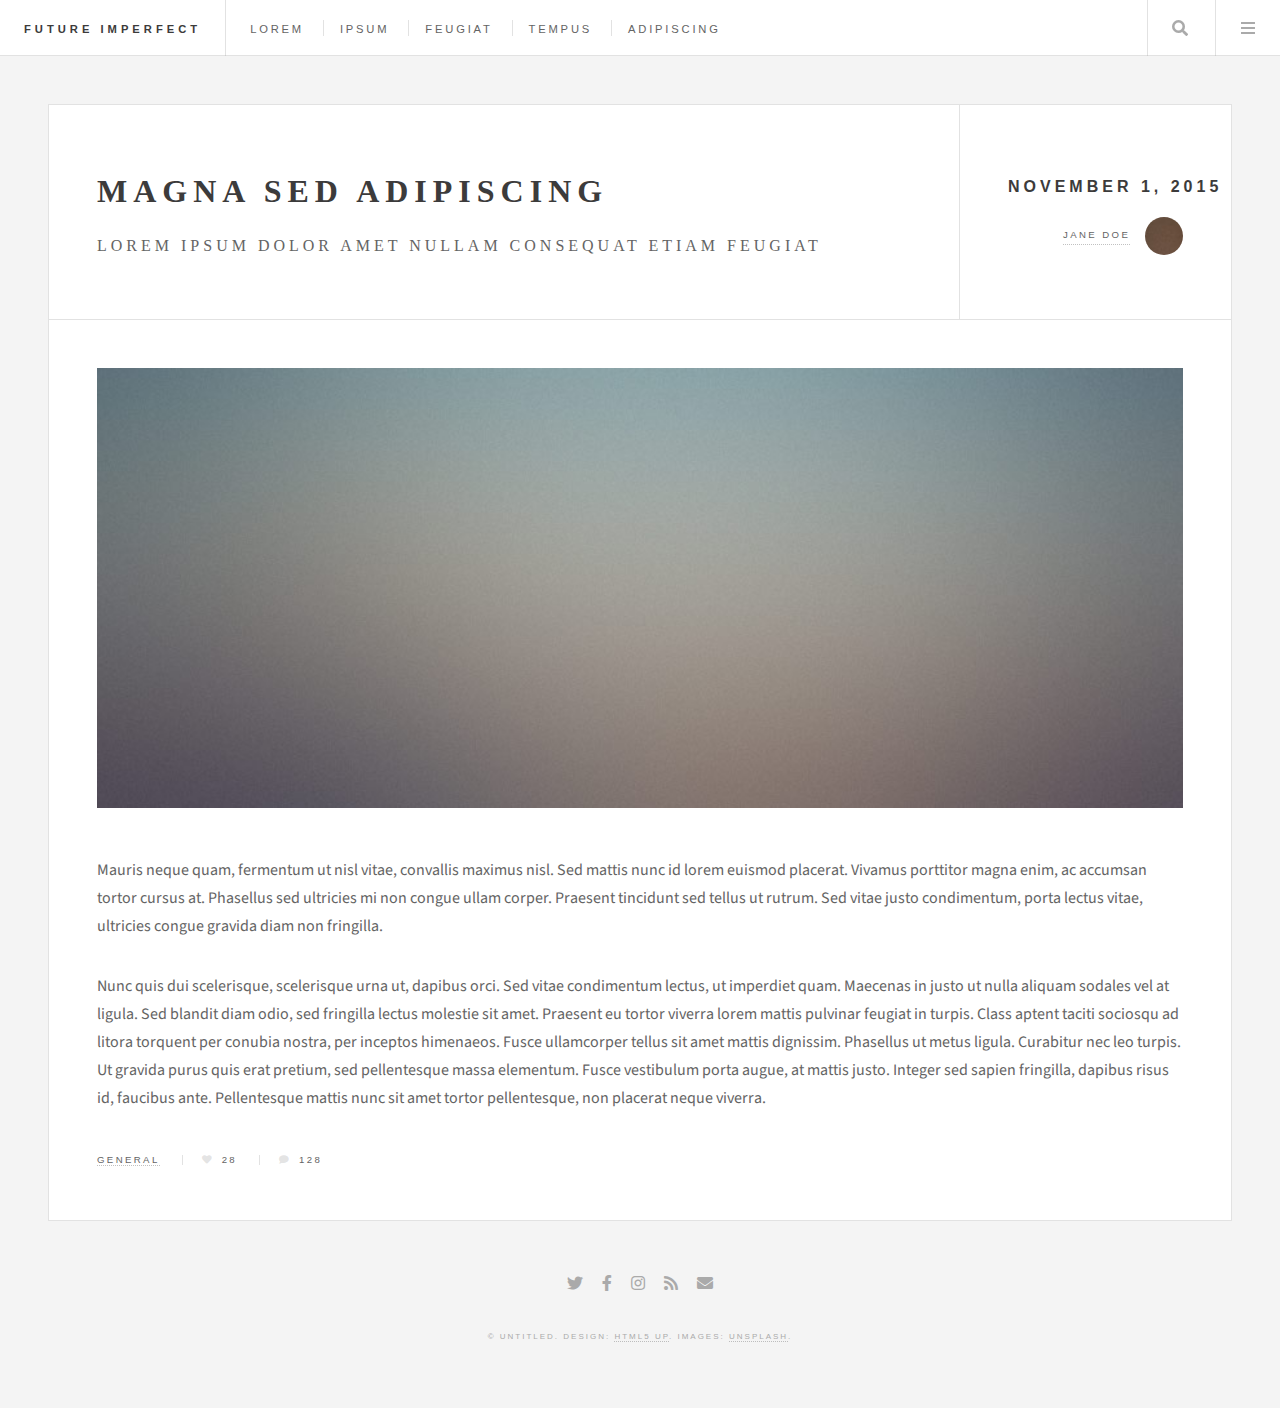
<file: single.html>
<!DOCTYPE HTML>
<!--
	Future Imperfect by HTML5 UP
	html5up.net | @ajlkn
	Free for personal and commercial use under the CCA 3.0 license (html5up.net/license)
-->
<html>
	<head>
		<title>Single - Future Imperfect by HTML5 UP</title>
		<meta charset="utf-8" />
		<meta name="viewport" content="width=device-width, initial-scale=1, user-scalable=no" />
		<link rel="stylesheet" href="assets/css/main.css" />
	</head>
	<body class="single is-preload">

		<!-- Wrapper -->
			<div id="wrapper">

				<!-- Header -->
					<header id="header">
						<h1><a href="index.html">Future Imperfect</a></h1>
						<nav class="links">
							<ul>
								<li><a href="#">Lorem</a></li>
								<li><a href="#">Ipsum</a></li>
								<li><a href="#">Feugiat</a></li>
								<li><a href="#">Tempus</a></li>
								<li><a href="#">Adipiscing</a></li>
							</ul>
						</nav>
						<nav class="main">
							<ul>
								<li class="search">
									<a class="fa-search" href="#search">Search</a>
									<form id="search" method="get" action="#">
										<input type="text" name="query" placeholder="Search" />
									</form>
								</li>
								<li class="menu">
									<a class="fa-bars" href="#menu">Menu</a>
								</li>
							</ul>
						</nav>
					</header>

				<!-- Menu -->
					<section id="menu">

						<!-- Search -->
							<section>
								<form class="search" method="get" action="#">
									<input type="text" name="query" placeholder="Search" />
								</form>
							</section>

						<!-- Links -->
							<section>
								<ul class="links">
									<li>
										<a href="#">
											<h3>Lorem ipsum</h3>
											<p>Feugiat tempus veroeros dolor</p>
										</a>
									</li>
									<li>
										<a href="#">
											<h3>Dolor sit amet</h3>
											<p>Sed vitae justo condimentum</p>
										</a>
									</li>
									<li>
										<a href="#">
											<h3>Feugiat veroeros</h3>
											<p>Phasellus sed ultricies mi congue</p>
										</a>
									</li>
									<li>
										<a href="#">
											<h3>Etiam sed consequat</h3>
											<p>Porta lectus amet ultricies</p>
										</a>
									</li>
								</ul>
							</section>

						<!-- Actions -->
							<section>
								<ul class="actions stacked">
									<li><a href="#" class="button large fit">Log In</a></li>
								</ul>
							</section>

					</section>

				<!-- Main -->
					<div id="main">

						<!-- Post -->
							<article class="post">
								<header>
									<div class="title">
										<h2><a href="#">Magna sed adipiscing</a></h2>
										<p>Lorem ipsum dolor amet nullam consequat etiam feugiat</p>
									</div>
									<div class="meta">
										<time class="published" datetime="2015-11-01">November 1, 2015</time>
										<a href="#" class="author"><span class="name">Jane Doe</span><img src="images/avatar.jpg" alt="" /></a>
									</div>
								</header>
								<span class="image featured"><img src="images/pic01.jpg" alt="" /></span>
								<p>Mauris neque quam, fermentum ut nisl vitae, convallis maximus nisl. Sed mattis nunc id lorem euismod placerat. Vivamus porttitor magna enim, ac accumsan tortor cursus at. Phasellus sed ultricies mi non congue ullam corper. Praesent tincidunt sed tellus ut rutrum. Sed vitae justo condimentum, porta lectus vitae, ultricies congue gravida diam non fringilla.</p>
								<p>Nunc quis dui scelerisque, scelerisque urna ut, dapibus orci. Sed vitae condimentum lectus, ut imperdiet quam. Maecenas in justo ut nulla aliquam sodales vel at ligula. Sed blandit diam odio, sed fringilla lectus molestie sit amet. Praesent eu tortor viverra lorem mattis pulvinar feugiat in turpis. Class aptent taciti sociosqu ad litora torquent per conubia nostra, per inceptos himenaeos. Fusce ullamcorper tellus sit amet mattis dignissim. Phasellus ut metus ligula. Curabitur nec leo turpis. Ut gravida purus quis erat pretium, sed pellentesque massa elementum. Fusce vestibulum porta augue, at mattis justo. Integer sed sapien fringilla, dapibus risus id, faucibus ante. Pellentesque mattis nunc sit amet tortor pellentesque, non placerat neque viverra. </p>
								<footer>
									<ul class="stats">
										<li><a href="#">General</a></li>
										<li><a href="#" class="icon solid fa-heart">28</a></li>
										<li><a href="#" class="icon solid fa-comment">128</a></li>
									</ul>
								</footer>
							</article>

					</div>

				<!-- Footer -->
					<section id="footer">
						<ul class="icons">
							<li><a href="#" class="icon brands fa-twitter"><span class="label">Twitter</span></a></li>
							<li><a href="#" class="icon brands fa-facebook-f"><span class="label">Facebook</span></a></li>
							<li><a href="#" class="icon brands fa-instagram"><span class="label">Instagram</span></a></li>
							<li><a href="#" class="icon solid fa-rss"><span class="label">RSS</span></a></li>
							<li><a href="#" class="icon solid fa-envelope"><span class="label">Email</span></a></li>
						</ul>
						<p class="copyright">&copy; Untitled. Design: <a href="http://html5up.net">HTML5 UP</a>. Images: <a href="http://unsplash.com">Unsplash</a>.</p>
					</section>

			</div>

		<!-- Scripts -->
			<script src="assets/js/jquery.min.js"></script>
			<script src="assets/js/browser.min.js"></script>
			<script src="assets/js/breakpoints.min.js"></script>
			<script src="assets/js/util.js"></script>
			<script src="assets/js/main.js"></script>

	</body>
</html>
</file>
<file: assets/css/main.css>
@import url(fontawesome-all.min.css);
@import url("https://fonts.googleapis.com/css?family=Source+Sans+Pro:400,700|Raleway:400,800,900");

/*
	Future Imperfect by HTML5 UP
	html5up.net | @ajlkn
	Free for personal and commercial use under the CCA 3.0 license (html5up.net/license)
*/

html, body, div, span, applet, object,
iframe, h1, h2, h3, h4, h5, h6, p, blockquote,
pre, a, abbr, acronym, address, big, cite,
code, del, dfn, em, img, ins, kbd, q, s, samp,
small, strike, strong, sub, sup, tt, var, b,
u, i, center, dl, dt, dd, ol, ul, li, fieldset,
form, label, legend, table, caption, tbody,
tfoot, thead, tr, th, td, article, aside,
canvas, details, embed, figure, figcaption,
footer, header, hgroup, menu, nav, output, ruby,
section, summary, time, mark, audio, video {
	margin: 0;
	padding: 0;
	border: 0;
	font-size: 100%;
	font: inherit;
	vertical-align: baseline;}

article, aside, details, figcaption, figure,
footer, header, hgroup, menu, nav, section {
	display: block;}

body {
	line-height: 1;
}

ol, ul {
	list-style: none;
}

blockquote, q {
	quotes: none;
}

	blockquote:before, blockquote:after, q:before, q:after {
		content: '';
		content: none;
	}

table {
	border-collapse: collapse;
	border-spacing: 0;
}

body {
	-webkit-text-size-adjust: none;
}

mark {
	background-color: transparent;
	color: inherit;
}

input::-moz-focus-inner {
	border: 0;
	padding: 0;
}

input, select, textarea {
	-moz-appearance: none;
	-webkit-appearance: none;
	-ms-appearance: none;
	appearance: none;
}

/* Basic */

	@-ms-viewport {
		width: device-width;
	}

	body {
		-ms-overflow-style: scrollbar;
	}

	@media screen and (max-width: 480px) {

		html, body {
			min-width: 320px;
		}

	}

	html {
		box-sizing: border-box;
	}

	*, *:before, *:after {
		box-sizing: inherit;
	}

	body {
		background: #f4f4f4;
	}

		body.is-preload *, body.is-preload *:before, body.is-preload *:after {
			-moz-animation: none !important;
			-webkit-animation: none !important;
			-ms-animation: none !important;
			animation: none !important;
			-moz-transition: none !important;
			-webkit-transition: none !important;
			-ms-transition: none !important;
			transition: none !important;
		}

/* Type */

	body, input, select, textarea {
		color: #646464;
		font-family: "Source Sans Pro", Helvetica, sans-serif;
		font-size: 14pt;
		font-weight: 400;
		line-height: 1.75;
	}

		@media screen and (max-width: 1680px) {

			body, input, select, textarea {
				font-size: 12pt;
			}

		}

		@media screen and (max-width: 1280px) {

			body, input, select, textarea {
				font-size: 12pt;
			}

		}

		@media screen and (max-width: 980px) {

			body, input, select, textarea {
				font-size: 12pt;
			}

		}

		@media screen and (max-width: 736px) {

			body, input, select, textarea {
				font-size: 12pt;
			}

		}

		@media screen and (max-width: 480px) {

			body, input, select, textarea {
				font-size: 12pt;
			}

		}

	a {
		-moz-transition: color 0.2s ease, border-bottom-color 0.2s ease;
		-webkit-transition: color 0.2s ease, border-bottom-color 0.2s ease;
		-ms-transition: color 0.2s ease, border-bottom-color 0.2s ease;
		transition: color 0.2s ease, border-bottom-color 0.2s ease;
		border-bottom: dotted 1px rgba(160, 160, 160, 0.65);
		color: inherit;
		text-decoration: none;
	}

		a:before {
			-moz-transition: color 0.2s ease;
			-webkit-transition: color 0.2s ease;
			-ms-transition: color 0.2s ease;
			transition: color 0.2s ease;
		}

		a:hover {
			border-bottom-color: transparent;
			color: #2ebaae !important;
		}

			a:hover:before {
				color: #2ebaae !important;
			}

	strong, b {
		color: #3c3b3b;
		font-weight: 700;
	}

	em, i {
		font-style: italic;
	}

	p {
		margin: 0 0 2em 0;
	}

	h1, h2, h3, h4, h5, h6 {
		color: #3c3b3b;
		font-family: "ZoomlaLikai-A044", SimSun ,Helvetica;
		font-weight: 800;
		letter-spacing: 0.25em;
		line-height: 1.65;
		margin: 0 0 1em 0;
		text-transform: uppercase;
	}

		h1 a, h2 a, h3 a, h4 a, h5 a, h6 a {
			color: inherit;
			border-bottom: 0;
		}

	h2 {
		font-size: 1.1em;
	}

	h3 {
		font-size: 0.9em;
	}

	h4 {
		font-size: 0.7em;
	}

	h5 {
		font-size: 0.7em;
	}

	h6 {
		font-size: 0.7em;
	}

	sub {
		font-size: 0.8em;
		position: relative;
		top: 0.5em;
	}

	sup {
		font-size: 0.8em;
		position: relative;
		top: -0.5em;
	}

	blockquote {
		border-left: solid 4px rgba(160, 160, 160, 0.3);
		font-style: italic;
		margin: 0 0 2em 0;
		padding: 0.5em 0 0.5em 2em;
	}

	code {
		background: rgba(160, 160, 160, 0.075);
		border: solid 1px rgba(160, 160, 160, 0.3);
		font-family: "Courier New", monospace;
		font-size: 0.9em;
		margin: 0 0.25em;
		padding: 0.25em 0.65em;
	}

	pre {
		-webkit-overflow-scrolling: touch;
		font-family: "Courier New", monospace;
		font-size: 0.9em;
		margin: 0 0 2em 0;
	}

		pre code {
			display: block;
			line-height: 1.75em;
			padding: 1em 1.5em;
			overflow-x: auto;
		}

	hr {
		border: 0;
		border-bottom: solid 1px rgba(160, 160, 160, 0.3);
		margin: 2em 0;
	}

		hr.major {
			margin: 3em 0;
		}

	.align-left {
		text-align: left;
	}

	.align-center {
		text-align: center;
	}

	.align-right {
		text-align: right;
	}

/* Row */

	.row {
		display: flex;
		flex-wrap: wrap;
		box-sizing: border-box;
		align-items: stretch;
	}

		.row > * {
			box-sizing: border-box;
		}

		.row.gtr-uniform > * > :last-child {
			margin-bottom: 0;
		}

		.row.aln-left {
			justify-content: flex-start;
		}

		.row.aln-center {
			justify-content: center;
		}

		.row.aln-right {
			justify-content: flex-end;
		}

		.row.aln-top {
			align-items: flex-start;
		}

		.row.aln-middle {
			align-items: center;
		}

		.row.aln-bottom {
			align-items: flex-end;
		}

		.row > .imp {
			order: -1;
		}

		.row > .col-1 {
			width: 8.33333%;
		}

		.row > .off-1 {
			margin-left: 8.33333%;
		}

		.row > .col-2 {
			width: 16.66667%;
		}

		.row > .off-2 {
			margin-left: 16.66667%;
		}

		.row > .col-3 {
			width: 25%;
		}

		.row > .off-3 {
			margin-left: 25%;
		}

		.row > .col-4 {
			width: 33.33333%;
		}

		.row > .off-4 {
			margin-left: 33.33333%;
		}

		.row > .col-5 {
			width: 41.66667%;
		}

		.row > .off-5 {
			margin-left: 41.66667%;
		}

		.row > .col-6 {
			width: 50%;
		}

		.row > .off-6 {
			margin-left: 50%;
		}

		.row > .col-7 {
			width: 58.33333%;
		}

		.row > .off-7 {
			margin-left: 58.33333%;
		}

		.row > .col-8 {
			width: 66.66667%;
		}

		.row > .off-8 {
			margin-left: 66.66667%;
		}

		.row > .col-9 {
			width: 75%;
		}

		.row > .off-9 {
			margin-left: 75%;
		}

		.row > .col-10 {
			width: 83.33333%;
		}

		.row > .off-10 {
			margin-left: 83.33333%;
		}

		.row > .col-11 {
			width: 91.66667%;
		}

		.row > .off-11 {
			margin-left: 91.66667%;
		}

		.row > .col-12 {
			width: 100%;
		}

		.row > .off-12 {
			margin-left: 100%;
		}

		.row.gtr-0 {
			margin-top: 0;
			margin-left: 0em;
		}

			.row.gtr-0 > * {
				padding: 0 0 0 0em;
			}

			.row.gtr-0.gtr-uniform {
				margin-top: 0em;
			}

				.row.gtr-0.gtr-uniform > * {
					padding-top: 0em;
				}

		.row.gtr-25 {
			margin-top: 0;
			margin-left: -0.25em;
		}

			.row.gtr-25 > * {
				padding: 0 0 0 0.25em;
			}

			.row.gtr-25.gtr-uniform {
				margin-top: -0.25em;
			}

				.row.gtr-25.gtr-uniform > * {
					padding-top: 0.25em;
				}

		.row.gtr-50 {
			margin-top: 0;
			margin-left: -0.5em;
		}

			.row.gtr-50 > * {
				padding: 0 0 0 0.5em;
			}

			.row.gtr-50.gtr-uniform {
				margin-top: -0.5em;
			}

				.row.gtr-50.gtr-uniform > * {
					padding-top: 0.5em;
				}

		.row {
			margin-top: 0;
			margin-left: -1em;
		}

			.row > * {
				padding: 0 0 0 1em;
			}

			.row.gtr-uniform {
				margin-top: -1em;
			}

				.row.gtr-uniform > * {
					padding-top: 1em;
				}

		.row.gtr-150 {
			margin-top: 0;
			margin-left: -1.5em;
		}

			.row.gtr-150 > * {
				padding: 0 0 0 1.5em;
			}

			.row.gtr-150.gtr-uniform {
				margin-top: -1.5em;
			}

				.row.gtr-150.gtr-uniform > * {
					padding-top: 1.5em;
				}

		.row.gtr-200 {
			margin-top: 0;
			margin-left: -2em;
		}

			.row.gtr-200 > * {
				padding: 0 0 0 2em;
			}

			.row.gtr-200.gtr-uniform {
				margin-top: -2em;
			}

				.row.gtr-200.gtr-uniform > * {
					padding-top: 2em;
				}

		@media screen and (max-width: 1680px) {

			.row {
				display: flex;
				flex-wrap: wrap;
				box-sizing: border-box;
				align-items: stretch;
			}

				.row > * {
					box-sizing: border-box;
				}

				.row.gtr-uniform > * > :last-child {
					margin-bottom: 0;
				}

				.row.aln-left {
					justify-content: flex-start;
				}

				.row.aln-center {
					justify-content: center;
				}

				.row.aln-right {
					justify-content: flex-end;
				}

				.row.aln-top {
					align-items: flex-start;
				}

				.row.aln-middle {
					align-items: center;
				}

				.row.aln-bottom {
					align-items: flex-end;
				}

				.row > .imp-xlarge {
					order: -1;
				}

				.row > .col-1-xlarge {
					width: 8.33333%;
				}

				.row > .off-1-xlarge {
					margin-left: 8.33333%;
				}

				.row > .col-2-xlarge {
					width: 16.66667%;
				}

				.row > .off-2-xlarge {
					margin-left: 16.66667%;
				}

				.row > .col-3-xlarge {
					width: 25%;
				}

				.row > .off-3-xlarge {
					margin-left: 25%;
				}

				.row > .col-4-xlarge {
					width: 33.33333%;
				}

				.row > .off-4-xlarge {
					margin-left: 33.33333%;
				}

				.row > .col-5-xlarge {
					width: 41.66667%;
				}

				.row > .off-5-xlarge {
					margin-left: 41.66667%;
				}

				.row > .col-6-xlarge {
					width: 50%;
				}

				.row > .off-6-xlarge {
					margin-left: 50%;
				}

				.row > .col-7-xlarge {
					width: 58.33333%;
				}

				.row > .off-7-xlarge {
					margin-left: 58.33333%;
				}

				.row > .col-8-xlarge {
					width: 66.66667%;
				}

				.row > .off-8-xlarge {
					margin-left: 66.66667%;
				}

				.row > .col-9-xlarge {
					width: 75%;
				}

				.row > .off-9-xlarge {
					margin-left: 75%;
				}

				.row > .col-10-xlarge {
					width: 83.33333%;
				}

				.row > .off-10-xlarge {
					margin-left: 83.33333%;
				}

				.row > .col-11-xlarge {
					width: 91.66667%;
				}

				.row > .off-11-xlarge {
					margin-left: 91.66667%;
				}

				.row > .col-12-xlarge {
					width: 100%;
				}

				.row > .off-12-xlarge {
					margin-left: 100%;
				}

				.row.gtr-0 {
					margin-top: 0;
					margin-left: 0em;
				}

					.row.gtr-0 > * {
						padding: 0 0 0 0em;
					}

					.row.gtr-0.gtr-uniform {
						margin-top: 0em;
					}

						.row.gtr-0.gtr-uniform > * {
							padding-top: 0em;
						}

				.row.gtr-25 {
					margin-top: 0;
					margin-left: -0.25em;
				}

					.row.gtr-25 > * {
						padding: 0 0 0 0.25em;
					}

					.row.gtr-25.gtr-uniform {
						margin-top: -0.25em;
					}

						.row.gtr-25.gtr-uniform > * {
							padding-top: 0.25em;
						}

				.row.gtr-50 {
					margin-top: 0;
					margin-left: -0.5em;
				}

					.row.gtr-50 > * {
						padding: 0 0 0 0.5em;
					}

					.row.gtr-50.gtr-uniform {
						margin-top: -0.5em;
					}

						.row.gtr-50.gtr-uniform > * {
							padding-top: 0.5em;
						}

				.row {
					margin-top: 0;
					margin-left: -1em;
				}

					.row > * {
						padding: 0 0 0 1em;
					}

					.row.gtr-uniform {
						margin-top: -1em;
					}

						.row.gtr-uniform > * {
							padding-top: 1em;
						}

				.row.gtr-150 {
					margin-top: 0;
					margin-left: -1.5em;
				}

					.row.gtr-150 > * {
						padding: 0 0 0 1.5em;
					}

					.row.gtr-150.gtr-uniform {
						margin-top: -1.5em;
					}

						.row.gtr-150.gtr-uniform > * {
							padding-top: 1.5em;
						}

				.row.gtr-200 {
					margin-top: 0;
					margin-left: -2em;
				}

					.row.gtr-200 > * {
						padding: 0 0 0 2em;
					}

					.row.gtr-200.gtr-uniform {
						margin-top: -2em;
					}

						.row.gtr-200.gtr-uniform > * {
							padding-top: 2em;
						}

		}

		@media screen and (max-width: 1280px) {

			.row {
				display: flex;
				flex-wrap: wrap;
				box-sizing: border-box;
				align-items: stretch;
			}

				.row > * {
					box-sizing: border-box;
				}

				.row.gtr-uniform > * > :last-child {
					margin-bottom: 0;
				}

				.row.aln-left {
					justify-content: flex-start;
				}

				.row.aln-center {
					justify-content: center;
				}

				.row.aln-right {
					justify-content: flex-end;
				}

				.row.aln-top {
					align-items: flex-start;
				}

				.row.aln-middle {
					align-items: center;
				}

				.row.aln-bottom {
					align-items: flex-end;
				}

				.row > .imp-large {
					order: -1;
				}

				.row > .col-1-large {
					width: 8.33333%;
				}

				.row > .off-1-large {
					margin-left: 8.33333%;
				}

				.row > .col-2-large {
					width: 16.66667%;
				}

				.row > .off-2-large {
					margin-left: 16.66667%;
				}

				.row > .col-3-large {
					width: 25%;
				}

				.row > .off-3-large {
					margin-left: 25%;
				}

				.row > .col-4-large {
					width: 33.33333%;
				}

				.row > .off-4-large {
					margin-left: 33.33333%;
				}

				.row > .col-5-large {
					width: 41.66667%;
				}

				.row > .off-5-large {
					margin-left: 41.66667%;
				}

				.row > .col-6-large {
					width: 50%;
				}

				.row > .off-6-large {
					margin-left: 50%;
				}

				.row > .col-7-large {
					width: 58.33333%;
				}

				.row > .off-7-large {
					margin-left: 58.33333%;
				}

				.row > .col-8-large {
					width: 66.66667%;
				}

				.row > .off-8-large {
					margin-left: 66.66667%;
				}

				.row > .col-9-large {
					width: 75%;
				}

				.row > .off-9-large {
					margin-left: 75%;
				}

				.row > .col-10-large {
					width: 83.33333%;
				}

				.row > .off-10-large {
					margin-left: 83.33333%;
				}

				.row > .col-11-large {
					width: 91.66667%;
				}

				.row > .off-11-large {
					margin-left: 91.66667%;
				}

				.row > .col-12-large {
					width: 100%;
				}

				.row > .off-12-large {
					margin-left: 100%;
				}

				.row.gtr-0 {
					margin-top: 0;
					margin-left: 0em;
				}

					.row.gtr-0 > * {
						padding: 0 0 0 0em;
					}

					.row.gtr-0.gtr-uniform {
						margin-top: 0em;
					}

						.row.gtr-0.gtr-uniform > * {
							padding-top: 0em;
						}

				.row.gtr-25 {
					margin-top: 0;
					margin-left: -0.25em;
				}

					.row.gtr-25 > * {
						padding: 0 0 0 0.25em;
					}

					.row.gtr-25.gtr-uniform {
						margin-top: -0.25em;
					}

						.row.gtr-25.gtr-uniform > * {
							padding-top: 0.25em;
						}

				.row.gtr-50 {
					margin-top: 0;
					margin-left: -0.5em;
				}

					.row.gtr-50 > * {
						padding: 0 0 0 0.5em;
					}

					.row.gtr-50.gtr-uniform {
						margin-top: -0.5em;
					}

						.row.gtr-50.gtr-uniform > * {
							padding-top: 0.5em;
						}

				.row {
					margin-top: 0;
					margin-left: -1em;
				}

					.row > * {
						padding: 0 0 0 1em;
					}

					.row.gtr-uniform {
						margin-top: -1em;
					}

						.row.gtr-uniform > * {
							padding-top: 1em;
						}

				.row.gtr-150 {
					margin-top: 0;
					margin-left: -1.5em;
				}

					.row.gtr-150 > * {
						padding: 0 0 0 1.5em;
					}

					.row.gtr-150.gtr-uniform {
						margin-top: -1.5em;
					}

						.row.gtr-150.gtr-uniform > * {
							padding-top: 1.5em;
						}

				.row.gtr-200 {
					margin-top: 0;
					margin-left: -2em;
				}

					.row.gtr-200 > * {
						padding: 0 0 0 2em;
					}

					.row.gtr-200.gtr-uniform {
						margin-top: -2em;
					}

						.row.gtr-200.gtr-uniform > * {
							padding-top: 2em;
						}

		}

		@media screen and (max-width: 980px) {

			.row {
				display: flex;
				flex-wrap: wrap;
				box-sizing: border-box;
				align-items: stretch;
			}

				.row > * {
					box-sizing: border-box;
				}

				.row.gtr-uniform > * > :last-child {
					margin-bottom: 0;
				}

				.row.aln-left {
					justify-content: flex-start;
				}

				.row.aln-center {
					justify-content: center;
				}

				.row.aln-right {
					justify-content: flex-end;
				}

				.row.aln-top {
					align-items: flex-start;
				}

				.row.aln-middle {
					align-items: center;
				}

				.row.aln-bottom {
					align-items: flex-end;
				}

				.row > .imp-medium {
					order: -1;
				}

				.row > .col-1-medium {
					width: 8.33333%;
				}

				.row > .off-1-medium {
					margin-left: 8.33333%;
				}

				.row > .col-2-medium {
					width: 16.66667%;
				}

				.row > .off-2-medium {
					margin-left: 16.66667%;
				}

				.row > .col-3-medium {
					width: 25%;
				}

				.row > .off-3-medium {
					margin-left: 25%;
				}

				.row > .col-4-medium {
					width: 33.33333%;
				}

				.row > .off-4-medium {
					margin-left: 33.33333%;
				}

				.row > .col-5-medium {
					width: 41.66667%;
				}

				.row > .off-5-medium {
					margin-left: 41.66667%;
				}

				.row > .col-6-medium {
					width: 50%;
				}

				.row > .off-6-medium {
					margin-left: 50%;
				}

				.row > .col-7-medium {
					width: 58.33333%;
				}

				.row > .off-7-medium {
					margin-left: 58.33333%;
				}

				.row > .col-8-medium {
					width: 66.66667%;
				}

				.row > .off-8-medium {
					margin-left: 66.66667%;
				}

				.row > .col-9-medium {
					width: 75%;
				}

				.row > .off-9-medium {
					margin-left: 75%;
				}

				.row > .col-10-medium {
					width: 83.33333%;
				}

				.row > .off-10-medium {
					margin-left: 83.33333%;
				}

				.row > .col-11-medium {
					width: 91.66667%;
				}

				.row > .off-11-medium {
					margin-left: 91.66667%;
				}

				.row > .col-12-medium {
					width: 100%;
				}

				.row > .off-12-medium {
					margin-left: 100%;
				}

				.row.gtr-0 {
					margin-top: 0;
					margin-left: 0em;
				}

					.row.gtr-0 > * {
						padding: 0 0 0 0em;
					}

					.row.gtr-0.gtr-uniform {
						margin-top: 0em;
					}

						.row.gtr-0.gtr-uniform > * {
							padding-top: 0em;
						}

				.row.gtr-25 {
					margin-top: 0;
					margin-left: -0.25em;
				}

					.row.gtr-25 > * {
						padding: 0 0 0 0.25em;
					}

					.row.gtr-25.gtr-uniform {
						margin-top: -0.25em;
					}

						.row.gtr-25.gtr-uniform > * {
							padding-top: 0.25em;
						}

				.row.gtr-50 {
					margin-top: 0;
					margin-left: -0.5em;
				}

					.row.gtr-50 > * {
						padding: 0 0 0 0.5em;
					}

					.row.gtr-50.gtr-uniform {
						margin-top: -0.5em;
					}

						.row.gtr-50.gtr-uniform > * {
							padding-top: 0.5em;
						}

				.row {
					margin-top: 0;
					margin-left: -1em;
				}

					.row > * {
						padding: 0 0 0 1em;
					}

					.row.gtr-uniform {
						margin-top: -1em;
					}

						.row.gtr-uniform > * {
							padding-top: 1em;
						}

				.row.gtr-150 {
					margin-top: 0;
					margin-left: -1.5em;
				}

					.row.gtr-150 > * {
						padding: 0 0 0 1.5em;
					}

					.row.gtr-150.gtr-uniform {
						margin-top: -1.5em;
					}

						.row.gtr-150.gtr-uniform > * {
							padding-top: 1.5em;
						}

				.row.gtr-200 {
					margin-top: 0;
					margin-left: -2em;
				}

					.row.gtr-200 > * {
						padding: 0 0 0 2em;
					}

					.row.gtr-200.gtr-uniform {
						margin-top: -2em;
					}

						.row.gtr-200.gtr-uniform > * {
							padding-top: 2em;
						}

		}

		@media screen and (max-width: 736px) {

			.row {
				display: flex;
				flex-wrap: wrap;
				box-sizing: border-box;
				align-items: stretch;
			}

				.row > * {
					box-sizing: border-box;
				}

				.row.gtr-uniform > * > :last-child {
					margin-bottom: 0;
				}

				.row.aln-left {
					justify-content: flex-start;
				}

				.row.aln-center {
					justify-content: center;
				}

				.row.aln-right {
					justify-content: flex-end;
				}

				.row.aln-top {
					align-items: flex-start;
				}

				.row.aln-middle {
					align-items: center;
				}

				.row.aln-bottom {
					align-items: flex-end;
				}

				.row > .imp-small {
					order: -1;
				}

				.row > .col-1-small {
					width: 8.33333%;
				}

				.row > .off-1-small {
					margin-left: 8.33333%;
				}

				.row > .col-2-small {
					width: 16.66667%;
				}

				.row > .off-2-small {
					margin-left: 16.66667%;
				}

				.row > .col-3-small {
					width: 25%;
				}

				.row > .off-3-small {
					margin-left: 25%;
				}

				.row > .col-4-small {
					width: 33.33333%;
				}

				.row > .off-4-small {
					margin-left: 33.33333%;
				}

				.row > .col-5-small {
					width: 41.66667%;
				}

				.row > .off-5-small {
					margin-left: 41.66667%;
				}

				.row > .col-6-small {
					width: 50%;
				}

				.row > .off-6-small {
					margin-left: 50%;
				}

				.row > .col-7-small {
					width: 58.33333%;
				}

				.row > .off-7-small {
					margin-left: 58.33333%;
				}

				.row > .col-8-small {
					width: 66.66667%;
				}

				.row > .off-8-small {
					margin-left: 66.66667%;
				}

				.row > .col-9-small {
					width: 75%;
				}

				.row > .off-9-small {
					margin-left: 75%;
				}

				.row > .col-10-small {
					width: 83.33333%;
				}

				.row > .off-10-small {
					margin-left: 83.33333%;
				}

				.row > .col-11-small {
					width: 91.66667%;
				}

				.row > .off-11-small {
					margin-left: 91.66667%;
				}

				.row > .col-12-small {
					width: 100%;
				}

				.row > .off-12-small {
					margin-left: 100%;
				}

				.row.gtr-0 {
					margin-top: 0;
					margin-left: 0em;
				}

					.row.gtr-0 > * {
						padding: 0 0 0 0em;
					}

					.row.gtr-0.gtr-uniform {
						margin-top: 0em;
					}

						.row.gtr-0.gtr-uniform > * {
							padding-top: 0em;
						}

				.row.gtr-25 {
					margin-top: 0;
					margin-left: -0.25em;
				}

					.row.gtr-25 > * {
						padding: 0 0 0 0.25em;
					}

					.row.gtr-25.gtr-uniform {
						margin-top: -0.25em;
					}

						.row.gtr-25.gtr-uniform > * {
							padding-top: 0.25em;
						}

				.row.gtr-50 {
					margin-top: 0;
					margin-left: -0.5em;
				}

					.row.gtr-50 > * {
						padding: 0 0 0 0.5em;
					}

					.row.gtr-50.gtr-uniform {
						margin-top: -0.5em;
					}

						.row.gtr-50.gtr-uniform > * {
							padding-top: 0.5em;
						}

				.row {
					margin-top: 0;
					margin-left: -1em;
				}

					.row > * {
						padding: 0 0 0 1em;
					}

					.row.gtr-uniform {
						margin-top: -1em;
					}

						.row.gtr-uniform > * {
							padding-top: 1em;
						}

				.row.gtr-150 {
					margin-top: 0;
					margin-left: -1.5em;
				}

					.row.gtr-150 > * {
						padding: 0 0 0 1.5em;
					}

					.row.gtr-150.gtr-uniform {
						margin-top: -1.5em;
					}

						.row.gtr-150.gtr-uniform > * {
							padding-top: 1.5em;
						}

				.row.gtr-200 {
					margin-top: 0;
					margin-left: -2em;
				}

					.row.gtr-200 > * {
						padding: 0 0 0 2em;
					}

					.row.gtr-200.gtr-uniform {
						margin-top: -2em;
					}

						.row.gtr-200.gtr-uniform > * {
							padding-top: 2em;
						}

		}

		@media screen and (max-width: 480px) {

			.row {
				display: flex;
				flex-wrap: wrap;
				box-sizing: border-box;
				align-items: stretch;
			}

				.row > * {
					box-sizing: border-box;
				}

				.row.gtr-uniform > * > :last-child {
					margin-bottom: 0;
				}

				.row.aln-left {
					justify-content: flex-start;
				}

				.row.aln-center {
					justify-content: center;
				}

				.row.aln-right {
					justify-content: flex-end;
				}

				.row.aln-top {
					align-items: flex-start;
				}

				.row.aln-middle {
					align-items: center;
				}

				.row.aln-bottom {
					align-items: flex-end;
				}

				.row > .imp-xsmall {
					order: -1;
				}

				.row > .col-1-xsmall {
					width: 8.33333%;
				}

				.row > .off-1-xsmall {
					margin-left: 8.33333%;
				}

				.row > .col-2-xsmall {
					width: 16.66667%;
				}

				.row > .off-2-xsmall {
					margin-left: 16.66667%;
				}

				.row > .col-3-xsmall {
					width: 25%;
				}

				.row > .off-3-xsmall {
					margin-left: 25%;
				}

				.row > .col-4-xsmall {
					width: 33.33333%;
				}

				.row > .off-4-xsmall {
					margin-left: 33.33333%;
				}

				.row > .col-5-xsmall {
					width: 41.66667%;
				}

				.row > .off-5-xsmall {
					margin-left: 41.66667%;
				}

				.row > .col-6-xsmall {
					width: 50%;
				}

				.row > .off-6-xsmall {
					margin-left: 50%;
				}

				.row > .col-7-xsmall {
					width: 58.33333%;
				}

				.row > .off-7-xsmall {
					margin-left: 58.33333%;
				}

				.row > .col-8-xsmall {
					width: 66.66667%;
				}

				.row > .off-8-xsmall {
					margin-left: 66.66667%;
				}

				.row > .col-9-xsmall {
					width: 75%;
				}

				.row > .off-9-xsmall {
					margin-left: 75%;
				}

				.row > .col-10-xsmall {
					width: 83.33333%;
				}

				.row > .off-10-xsmall {
					margin-left: 83.33333%;
				}

				.row > .col-11-xsmall {
					width: 91.66667%;
				}

				.row > .off-11-xsmall {
					margin-left: 91.66667%;
				}

				.row > .col-12-xsmall {
					width: 100%;
				}

				.row > .off-12-xsmall {
					margin-left: 100%;
				}

				.row.gtr-0 {
					margin-top: 0;
					margin-left: 0em;
				}

					.row.gtr-0 > * {
						padding: 0 0 0 0em;
					}

					.row.gtr-0.gtr-uniform {
						margin-top: 0em;
					}

						.row.gtr-0.gtr-uniform > * {
							padding-top: 0em;
						}

				.row.gtr-25 {
					margin-top: 0;
					margin-left: -0.25em;
				}

					.row.gtr-25 > * {
						padding: 0 0 0 0.25em;
					}

					.row.gtr-25.gtr-uniform {
						margin-top: -0.25em;
					}

						.row.gtr-25.gtr-uniform > * {
							padding-top: 0.25em;
						}

				.row.gtr-50 {
					margin-top: 0;
					margin-left: -0.5em;
				}

					.row.gtr-50 > * {
						padding: 0 0 0 0.5em;
					}

					.row.gtr-50.gtr-uniform {
						margin-top: -0.5em;
					}

						.row.gtr-50.gtr-uniform > * {
							padding-top: 0.5em;
						}

				.row {
					margin-top: 0;
					margin-left: -1em;
				}

					.row > * {
						padding: 0 0 0 1em;
					}

					.row.gtr-uniform {
						margin-top: -1em;
					}

						.row.gtr-uniform > * {
							padding-top: 1em;
						}

				.row.gtr-150 {
					margin-top: 0;
					margin-left: -1.5em;
				}

					.row.gtr-150 > * {
						padding: 0 0 0 1.5em;
					}

					.row.gtr-150.gtr-uniform {
						margin-top: -1.5em;
					}

						.row.gtr-150.gtr-uniform > * {
							padding-top: 1.5em;
						}

				.row.gtr-200 {
					margin-top: 0;
					margin-left: -2em;
				}

					.row.gtr-200 > * {
						padding: 0 0 0 2em;
					}

					.row.gtr-200.gtr-uniform {
						margin-top: -2em;
					}

						.row.gtr-200.gtr-uniform > * {
							padding-top: 2em;
						}

		}

/* Author */

	.author {
		display: -moz-flex;
		display: -webkit-flex;
		display: -ms-flex;
		display: flex;
		-moz-flex-direction: row;
		-webkit-flex-direction: row;
		-ms-flex-direction: row;
		flex-direction: row;
		-moz-align-items: center;
		-webkit-align-items: center;
		-ms-align-items: center;
		align-items: center;
		-moz-justify-content: -moz-flex-end;
		-webkit-justify-content: -webkit-flex-end;
		-ms-justify-content: -ms-flex-end;
		justify-content: flex-end;
		border-bottom: 0;
		font-family: "ZoomlaLikai-A044", SimSun ,Helvetica;
		font-size: 0.6em;
		font-weight: 400;
		letter-spacing: 0.25em;
		text-transform: uppercase;
		white-space: nowrap;
	}

		.author .name {
			-moz-transition: border-bottom-color 0.2s ease;
			-webkit-transition: border-bottom-color 0.2s ease;
			-ms-transition: border-bottom-color 0.2s ease;
			transition: border-bottom-color 0.2s ease;
			border-bottom: dotted 1px rgba(160, 160, 160, 0.65);
			display: block;
			margin: 0 1.5em 0 0;
		}

		.author img {
			border-radius: 100%;
			display: block;
			width: 4em;
		}

		.author:hover .name {
			border-bottom-color: transparent;
		}

/* Blurb */

	.blurb h2 {
		font-size: 0.8em;
		margin: 0 0 1.5em 0;
	}

	.blurb h3 {
		font-size: 0.7em;
	}

	.blurb p {
		font-size: 0.9em;
	}

/* Box */

	.box {
		border: solid 1px rgba(160, 160, 160, 0.3);
		margin-bottom: 2em;
		padding: 1.5em;
	}

		.box > :last-child,
		.box > :last-child > :last-child,
		.box > :last-child > :last-child > :last-child {
			margin-bottom: 0;
		}

		.box.alt {
			border: 0;
			border-radius: 0;
			padding: 0;
		}

/* Button */

	input[type="submit"],
	input[type="reset"],
	input[type="button"],
	button,
	.button {
		-moz-appearance: none;
		-webkit-appearance: none;
		-ms-appearance: none;
		appearance: none;
		-moz-transition: background-color 0.2s ease, box-shadow 0.2s ease, color 0.2s ease;
		-webkit-transition: background-color 0.2s ease, box-shadow 0.2s ease, color 0.2s ease;
		-ms-transition: background-color 0.2s ease, box-shadow 0.2s ease, color 0.2s ease;
		transition: background-color 0.2s ease, box-shadow 0.2s ease, color 0.2s ease;
		background-color: transparent;
		border: 0;
		box-shadow: inset 0 0 0 1px rgba(160, 160, 160, 0.3);
		color: #3c3b3b !important;
		cursor: pointer;
		display: inline-block;
		font-family: "ZoomlaLikai-A044", SimSun ,Helvetica;
		font-size: 0.6em;
		font-weight: 800;
		height: 4.8125em;
		letter-spacing: 0.25em;
		line-height: 4.8125em;
		padding: 0 2.5em;
		text-align: center;
		text-decoration: none;
		text-transform: uppercase;
		white-space: nowrap;
	}

		input[type="submit"]:hover,
		input[type="reset"]:hover,
		input[type="button"]:hover,
		button:hover,
		.button:hover {
			box-shadow: inset 0 0 0 1px #2ebaae;
			color: #2ebaae !important;
		}

			input[type="submit"]:hover:active,
			input[type="reset"]:hover:active,
			input[type="button"]:hover:active,
			button:hover:active,
			.button:hover:active {
				background-color: rgba(46, 186, 174, 0.05);
			}

		input[type="submit"]:before, input[type="submit"]:after,
		input[type="reset"]:before,
		input[type="reset"]:after,
		input[type="button"]:before,
		input[type="button"]:after,
		button:before,
		button:after,
		.button:before,
		.button:after {
			color: #aaaaaa;
			position: relative;
		}

		input[type="submit"]:before,
		input[type="reset"]:before,
		input[type="button"]:before,
		button:before,
		.button:before {
			left: -1em;
			padding: 0 0 0 0.75em;
		}

		input[type="submit"]:after,
		input[type="reset"]:after,
		input[type="button"]:after,
		button:after,
		.button:after {
			left: 1em;
			padding: 0 0.75em 0 0;
		}

		input[type="submit"].fit,
		input[type="reset"].fit,
		input[type="button"].fit,
		button.fit,
		.button.fit {
			width: 100%;
		}

		input[type="submit"].large,
		input[type="reset"].large,
		input[type="button"].large,
		button.large,
		.button.large {
			font-size: 0.7em;
			padding: 0 3em;
		}

		input[type="submit"].small,
		input[type="reset"].small,
		input[type="button"].small,
		button.small,
		.button.small {
			font-size: 0.5em;
		}

		input[type="submit"].disabled, input[type="submit"]:disabled,
		input[type="reset"].disabled,
		input[type="reset"]:disabled,
		input[type="button"].disabled,
		input[type="button"]:disabled,
		button.disabled,
		button:disabled,
		.button.disabled,
		.button:disabled {
			pointer-events: none;
			color: rgba(160, 160, 160, 0.3) !important;
		}

			input[type="submit"].disabled:before, input[type="submit"]:disabled:before,
			input[type="reset"].disabled:before,
			input[type="reset"]:disabled:before,
			input[type="button"].disabled:before,
			input[type="button"]:disabled:before,
			button.disabled:before,
			button:disabled:before,
			.button.disabled:before,
			.button:disabled:before {
				color: rgba(160, 160, 160, 0.3) !important;
			}

/* Form */

	form {
		margin: 0 0 2em 0;
	}

		form.search {
			text-decoration: none;
			position: relative;
		}

			form.search:before {
				-moz-osx-font-smoothing: grayscale;
				-webkit-font-smoothing: antialiased;
				display: inline-block;
				font-style: normal;
				font-variant: normal;
				text-rendering: auto;
				line-height: 1;
				text-transform: none !important;
				font-family: 'Font Awesome 5 Free';
				font-weight: 900;
			}

			form.search:before {
				color: #aaaaaa;
				content: '\f002';
				display: block;
				height: 2.75em;
				left: 0;
				line-height: 2.75em;
				position: absolute;
				text-align: center;
				top: 0;
				width: 2.5em;
			}

			form.search > input:first-child {
				padding-left: 2.5em;
			}

	label {
		color: #3c3b3b;
		display: block;
		font-size: 0.9em;
		font-weight: 700;
		margin: 0 0 1em 0;
	}

	input[type="text"],
	input[type="password"],
	input[type="email"],
	input[type="tel"],
	select,
	textarea {
		-moz-appearance: none;
		-webkit-appearance: none;
		-ms-appearance: none;
		appearance: none;
		background: rgba(160, 160, 160, 0.075);
		border: none;
		border: solid 1px rgba(160, 160, 160, 0.3);
		border-radius: 0;
		color: inherit;
		display: block;
		outline: 0;
		padding: 0 1em;
		text-decoration: none;
		width: 100%;
	}

		input[type="text"]:invalid,
		input[type="password"]:invalid,
		input[type="email"]:invalid,
		input[type="tel"]:invalid,
		select:invalid,
		textarea:invalid {
			box-shadow: none;
		}

		input[type="text"]:focus,
		input[type="password"]:focus,
		input[type="email"]:focus,
		input[type="tel"]:focus,
		select:focus,
		textarea:focus {
			border-color: #2ebaae;
			box-shadow: inset 0 0 0 1px #2ebaae;
		}

	.select-wrapper {
		text-decoration: none;
		display: block;
		position: relative;
	}

		.select-wrapper:before {
			-moz-osx-font-smoothing: grayscale;
			-webkit-font-smoothing: antialiased;
			display: inline-block;
			font-style: normal;
			font-variant: normal;
			text-rendering: auto;
			line-height: 1;
			text-transform: none !important;
			font-family: 'Font Awesome 5 Free';
			font-weight: 900;
		}

		.select-wrapper:before {
			color: rgba(160, 160, 160, 0.3);
			content: '\f078';
			display: block;
			height: 2.75em;
			line-height: 2.75em;
			pointer-events: none;
			position: absolute;
			right: 0;
			text-align: center;
			top: 0;
			width: 2.75em;
		}

		.select-wrapper select::-ms-expand {
			display: none;
		}

	select {
		background-image: url("data:image/svg+xml;charset=utf8,%3Csvg xmlns='http://www.w3.org/2000/svg' width='40' height='40' preserveAspectRatio='none' viewBox='0 0 40 40'%3E%3Cpath d='M9.4,12.3l10.4,10.4l10.4-10.4c0.2-0.2,0.5-0.4,0.9-0.4c0.3,0,0.6,0.1,0.9,0.4l3.3,3.3c0.2,0.2,0.4,0.5,0.4,0.9 c0,0.4-0.1,0.6-0.4,0.9L20.7,31.9c-0.2,0.2-0.5,0.4-0.9,0.4c-0.3,0-0.6-0.1-0.9-0.4L4.3,17.3c-0.2-0.2-0.4-0.5-0.4-0.9 c0-0.4,0.1-0.6,0.4-0.9l3.3-3.3c0.2-0.2,0.5-0.4,0.9-0.4S9.1,12.1,9.4,12.3z' fill='rgba(160, 160, 160, 0.3)' /%3E%3C/svg%3E");
		background-size: 1.25rem;
		background-repeat: no-repeat;
		background-position: calc(100% - 1rem) center;
		height: 2.75em;
		padding-right: 2.75em;
		text-overflow: ellipsis;
	}

		select option {
			color: #3c3b3b;
			background: #ffffff;
		}

		select:focus::-ms-value {
			background-color: transparent;
		}

		select::-ms-expand {
			display: none;
		}

	input[type="text"],
	input[type="password"],
	input[type="email"],
	select {
		height: 2.75em;
	}

	textarea {
		padding: 0.75em 1em;
	}

	input[type="checkbox"],
	input[type="radio"] {
		-moz-appearance: none;
		-webkit-appearance: none;
		-ms-appearance: none;
		appearance: none;
		display: block;
		float: left;
		margin-right: -2em;
		opacity: 0;
		width: 1em;
		z-index: -1;
	}

		input[type="checkbox"] + label,
		input[type="radio"] + label {
			text-decoration: none;
			color: #646464;
			cursor: pointer;
			display: inline-block;
			font-size: 1em;
			font-weight: 400;
			padding-left: 2.4em;
			padding-right: 0.75em;
			position: relative;
		}

			input[type="checkbox"] + label:before,
			input[type="radio"] + label:before {
				-moz-osx-font-smoothing: grayscale;
				-webkit-font-smoothing: antialiased;
				display: inline-block;
				font-style: normal;
				font-variant: normal;
				text-rendering: auto;
				line-height: 1;
				text-transform: none !important;
				font-family: 'Font Awesome 5 Free';
				font-weight: 900;
			}

			input[type="checkbox"] + label:before,
			input[type="radio"] + label:before {
				background: rgba(160, 160, 160, 0.075);
				border: solid 1px rgba(160, 160, 160, 0.3);
				content: '';
				display: inline-block;
				font-size: 0.8em;
				height: 2.0625em;
				left: 0;
				line-height: 2.0625em;
				position: absolute;
				text-align: center;
				top: 0;
				width: 2.0625em;
			}

		input[type="checkbox"]:checked + label:before,
		input[type="radio"]:checked + label:before {
			background: #3c3b3b;
			border-color: #3c3b3b;
			color: #ffffff;
			content: '\f00c';
		}

		input[type="checkbox"]:focus + label:before,
		input[type="radio"]:focus + label:before {
			border-color: #2ebaae;
			box-shadow: 0 0 0 1px #2ebaae;
		}

	input[type="radio"] + label:before {
		border-radius: 100%;
	}

	::-webkit-input-placeholder {
		color: #aaaaaa !important;
		opacity: 1.0;
	}

	:-moz-placeholder {
		color: #aaaaaa !important;
		opacity: 1.0;
	}

	::-moz-placeholder {
		color: #aaaaaa !important;
		opacity: 1.0;
	}

	:-ms-input-placeholder {
		color: #aaaaaa !important;
		opacity: 1.0;
	}

/* Icon */

	.icon {
		text-decoration: none;
		border-bottom: none;
		position: relative;
	}

		.icon:before {
			-moz-osx-font-smoothing: grayscale;
			-webkit-font-smoothing: antialiased;
			display: inline-block;
			font-style: normal;
			font-variant: normal;
			text-rendering: auto;
			line-height: 1;
			text-transform: none !important;
			font-family: 'Font Awesome 5 Free';
			font-weight: 400;
		}

		.icon > .label {
			display: none;
		}

		.icon:before {
			line-height: inherit;
		}

		.icon.solid:before {
			font-weight: 900;
		}

		.icon.brands:before {
			font-family: 'Font Awesome 5 Brands';
		}

		.icon.suffix:before {
			float: right;
		}

/* Image */

	.image {
		border: 0;
		display: inline-block;
		position: relative;
	}

		.image img {
			display: block;
		}

		.image.left, .image.right {
			max-width: 40%;
		}

			.image.left img, .image.right img {
				width: 100%;
			}

		.image.left {
			float: left;
			padding: 0 1.5em 1em 0;
			top: 0.25em;
		}

		.image.right {
			float: right;
			padding: 0 0 1em 1.5em;
			top: 0.25em;
		}

		.image.fit {
			display: block;
			margin: 0 0 2em 0;
			width: 100%;
		}

			.image.fit img {
				width: 100%;
			}

		.image.featured {
			display: block;
			margin: 0 0 3em 0;
			width: 100%;
		}

			.image.featured img {
				width: 100%;
			}

			@media screen and (max-width: 736px) {

				.image.featured {
					margin: 0 0 1.5em 0;
				}

			}

		.image.main {
			display: block;
			margin: 0 0 3em 0;
			width: 100%;
		}

			.image.main img {
				width: 100%;
			}

/* List */

	ol {
		list-style: decimal;
		margin: 0 0 2em 0;
		padding-left: 1.25em;
	}

		ol li {
			padding-left: 0.25em;
		}

	ul {
		list-style: disc;
		margin: 0 0 2em 0;
		padding-left: 1em;
	}

		ul li {
			padding-left: 0.5em;
		}

		ul.alt {
			list-style: none;
			padding-left: 0;
		}

			ul.alt li {
				border-top: solid 1px rgba(160, 160, 160, 0.3);
				padding: 0.5em 0;
			}

				ul.alt li:first-child {
					border-top: 0;
					padding-top: 0;
				}

	dl {
		margin: 0 0 2em 0;
	}

		dl dt {
			display: block;
			font-weight: 700;
			margin: 0 0 1em 0;
		}

		dl dd {
			margin-left: 2em;
		}

/* Actions */

	ul.actions {
		display: -moz-flex;
		display: -webkit-flex;
		display: -ms-flex;
		display: flex;
		cursor: default;
		list-style: none;
		margin-left: -1em;
		padding-left: 0;
	}

		ul.actions li {
			padding: 0 0 0 1em;
			vertical-align: middle;
		}

		ul.actions.special {
			-moz-justify-content: center;
			-webkit-justify-content: center;
			-ms-justify-content: center;
			justify-content: center;
			width: 100%;
			margin-left: 0;
		}

			ul.actions.special li:first-child {
				padding-left: 0;
			}

		ul.actions.stacked {
			-moz-flex-direction: column;
			-webkit-flex-direction: column;
			-ms-flex-direction: column;
			flex-direction: column;
			margin-left: 0;
		}

			ul.actions.stacked li {
				padding: 1.3em 0 0 0;
			}

				ul.actions.stacked li:first-child {
					padding-top: 0;
				}

		ul.actions.fit {
			width: calc(100% + 1em);
		}

			ul.actions.fit li {
				-moz-flex-grow: 1;
				-webkit-flex-grow: 1;
				-ms-flex-grow: 1;
				flex-grow: 1;
				-moz-flex-shrink: 1;
				-webkit-flex-shrink: 1;
				-ms-flex-shrink: 1;
				flex-shrink: 1;
				width: 100%;
			}

				ul.actions.fit li > * {
					width: 100%;
				}

			ul.actions.fit.stacked {
				width: 100%;
			}

		@media screen and (max-width: 480px) {

			ul.actions:not(.fixed) {
				-moz-flex-direction: column;
				-webkit-flex-direction: column;
				-ms-flex-direction: column;
				flex-direction: column;
				margin-left: 0;
				width: 100% !important;
			}

				ul.actions:not(.fixed) li {
					-moz-flex-grow: 1;
					-webkit-flex-grow: 1;
					-ms-flex-grow: 1;
					flex-grow: 1;
					-moz-flex-shrink: 1;
					-webkit-flex-shrink: 1;
					-ms-flex-shrink: 1;
					flex-shrink: 1;
					padding: 1em 0 0 0;
					text-align: center;
					width: 100%;
				}

					ul.actions:not(.fixed) li > * {
						width: 100%;
					}

					ul.actions:not(.fixed) li:first-child {
						padding-top: 0;
					}

					ul.actions:not(.fixed) li input[type="submit"],
					ul.actions:not(.fixed) li input[type="reset"],
					ul.actions:not(.fixed) li input[type="button"],
					ul.actions:not(.fixed) li button,
					ul.actions:not(.fixed) li .button {
						width: 100%;
					}

						ul.actions:not(.fixed) li input[type="submit"].icon:before,
						ul.actions:not(.fixed) li input[type="reset"].icon:before,
						ul.actions:not(.fixed) li input[type="button"].icon:before,
						ul.actions:not(.fixed) li button.icon:before,
						ul.actions:not(.fixed) li .button.icon:before {
							margin-left: -0.5em;
						}

		}

/* Icons */

	ul.icons {
		cursor: default;
		list-style: none;
		padding-left: 0;
	}

		ul.icons li {
			display: inline-block;
			padding: 0 1em 0 0;
		}

			ul.icons li:last-child {
				padding-right: 0;
			}

			ul.icons li > * {
				border: 0;
			}

				ul.icons li > * .label {
					display: none;
				}

/* Posts */

	ul.posts {
		list-style: none;
		padding: 0;
	}

		ul.posts li {
			border-top: dotted 1px rgba(160, 160, 160, 0.3);
			margin: 1.5em 0 0 0;
			padding: 1.5em 0 0 0;
		}

			ul.posts li:first-child {
				border-top: 0;
				margin-top: 0;
				padding-top: 0;
			}

		ul.posts article {
			display: -moz-flex;
			display: -webkit-flex;
			display: -ms-flex;
			display: flex;
			-moz-align-items: -moz-flex-start;
			-webkit-align-items: -webkit-flex-start;
			-ms-align-items: -ms-flex-start;
			align-items: flex-start;
			-moz-flex-direction: row-reverse;
			-webkit-flex-direction: row-reverse;
			-ms-flex-direction: row-reverse;
			flex-direction: row-reverse;
		}

			ul.posts article .image {
				display: block;
				margin-right: 1.5em;
				min-width: 4em;
				width: 4em;
			}

				ul.posts article .image img {
					width: 100%;
				}

			ul.posts article header {
				-moz-flex-grow: 1;
				-webkit-flex-grow: 1;
				-ms-flex-grow: 1;
				flex-grow: 1;
				-ms-flex: 1;
			}

				ul.posts article header h3 {
					font-size: 0.7em;
					margin-top: 0.125em;
				}

				ul.posts article header .published {
					display: block;
					font-family: "ZoomlaLikai-A044", SimSun ,Helvetica;
					font-size: 0.6em;
					font-weight: 400;
					letter-spacing: 0.25em;
					margin: -0.625em 0 1.7em 0;
					text-transform: uppercase;
				}

				ul.posts article header > :last-child {
					margin-bottom: 0;
				}

/* Mini Post */

	.mini-post {
		display: -moz-flex;
		display: -webkit-flex;
		display: -ms-flex;
		display: flex;
		-moz-flex-direction: column-reverse;
		-webkit-flex-direction: column-reverse;
		-ms-flex-direction: column-reverse;
		flex-direction: column-reverse;
		background: #ffffff;
		border: solid 1px rgba(160, 160, 160, 0.3);
		margin: 0 0 2em 0;
	}

		.mini-post .image {
			overflow: hidden;
			width: 100%;
		}

			.mini-post .image img {
				-moz-transition: -moz-transform 0.2s ease-out;
				-webkit-transition: -webkit-transform 0.2s ease-out;
				-ms-transition: -ms-transform 0.2s ease-out;
				transition: transform 0.2s ease-out;
				width: 100%;
			}

			.mini-post .image:hover img {
				-moz-transform: scale(1.05);
				-webkit-transform: scale(1.05);
				-ms-transform: scale(1.05);
				transform: scale(1.05);
			}

		.mini-post header {
			padding: 1.25em 4.25em 0.1em 1.25em ;
			min-height: 4em;
			position: relative;
			-moz-flex-grow: 1;
			-webkit-flex-grow: 1;
			-ms-flex-grow: 1;
			flex-grow: 1;
		}

			.mini-post header h3 {
				font-size: 0.7em;
			}

			.mini-post header .published {
				display: block;
				font-family: "ZoomlaLikai-A044", SimSun ,Helvetica;
				font-size: 0.6em;
				font-weight: 400;
				letter-spacing: 0.25em;
				margin: -0.625em 0 1.7em 0;
				text-transform: uppercase;
			}

			.mini-post header .author {
				position: absolute;
				right: 2em;
				top: 2em;
			}

	.mini-posts {
		margin: 0 0 2em 0;
	}

		@media screen and (max-width: 1280px) {

			.mini-posts {
				display: -moz-flex;
				display: -webkit-flex;
				display: -ms-flex;
				display: flex;
				-moz-flex-wrap: wrap;
				-webkit-flex-wrap: wrap;
				-ms-flex-wrap: wrap;
				flex-wrap: wrap;
				width: calc(100% + 2em);
			}

				.mini-posts > * {
					margin: 2em 2em 0 0;
					width: calc(50% - 2em);
				}

				.mini-posts > :nth-child(-n + 2) {
					margin-top: 0;
				}

		}

		@media screen and (max-width: 480px) {

			.mini-posts {
				display: block;
				width: 100%;
			}

				.mini-posts > * {
					margin: 0 0 2em 0;
					width: 100%;
				}

		}

/* Post */

	.post {
		padding: 3em 3em 1em 3em ;
		background: #ffffff;
		border: solid 1px rgba(160, 160, 160, 0.3);
		margin: 0 0 3em 0;
		position: relative;
	}

		.post > header {
			display: -moz-flex;
			display: -webkit-flex;
			display: -ms-flex;
			display: flex;
			border-bottom: solid 1px rgba(160, 160, 160, 0.3);
			left: -3em;
			margin: -3em 0 3em 0;
			position: relative;
			width: calc(100% + 6em);
		}

			.post > header .title {
				-moz-flex-grow: 1;
				-webkit-flex-grow: 1;
				-ms-flex-grow: 1;
				flex-grow: 1;
				-ms-flex: 1;
				padding: 3.75em 3em 3.3em 3em;
			}

				.post > header .title h2 {
					font-weight: 900;
					font-size: 1.5em;
				}

				.post > header .title h2  a {
					font-family: 'xingkai';
					font-size: xx-large;
				}

				.post > header .title p {
					font-family: 'ARLRDBD';
					font-size: medium;
				}

				.post > header .title > :last-child {
					margin-bottom: 0;
				}

			.post > header .meta {
				padding: 3.75em 3em 1.75em 3em ;
				border-left: solid 1px rgba(160, 160, 160, 0.3);
				min-width: 17em;
				text-align: right;
				width: 17em;
			}

				.post > header .meta > * {
					margin: 0 0 1em 0;
				}

				.post > header .meta > :last-child {
					margin-bottom: 0;
				}

				.post > header .meta .published {
					color: #3c3b3b;
					display: block;
					font-family: "kaiti", SimSun ,Helvetica;
					font-size: medium;
					font-weight: bold;
					letter-spacing: 0.25em;
					margin-top: 0.5em;
					text-transform: uppercase;
					white-space: nowrap;
				}

		.post > a.image.featured {
			overflow: hidden;
		}

			.post > a.image.featured img {
				-moz-transition: -moz-transform 0.2s ease-out;
				-webkit-transition: -webkit-transform 0.2s ease-out;
				-ms-transition: -ms-transform 0.2s ease-out;
				transition: transform 0.2s ease-out;
			}

			.post > a.image.featured:hover img {
				-moz-transform: scale(1.05);
				-webkit-transform: scale(1.05);
				-ms-transform: scale(1.05);
				transform: scale(1.05);
			}

		.post > footer {
			display: -moz-flex;
			display: -webkit-flex;
			display: -ms-flex;
			display: flex;
			-moz-align-items: center;
			-webkit-align-items: center;
			-ms-align-items: center;
			align-items: center;
		}

			.post > footer .actions {
				-moz-flex-grow: 1;
				-webkit-flex-grow: 1;
				-ms-flex-grow: 1;
				flex-grow: 1;
			}

			.post > footer .stats {
				cursor: default;
				list-style: none;
				padding: 0;
			}

				.post > footer .stats li {
					border-left: solid 1px rgba(160, 160, 160, 0.3);
					display: inline-block;
					font-family: "ZoomlaLikai-A044", SimSun ,Helvetica;
					font-size: 0.6em;
					font-weight: 400;
					letter-spacing: 0.25em;
					line-height: 1;
					margin: 0 0 0 2em;
					padding: 0 0 0 2em;
					text-transform: uppercase;
				}

					.post > footer .stats li:first-child {
						border-left: 0;
						margin-left: 0;
						padding-left: 0;
					}

					.post > footer .stats li .icon {
						border-bottom: 0;
					}

						.post > footer .stats li .icon:before {
							color: rgba(160, 160, 160, 0.3);
							margin-right: 0.75em;
						}

		@media screen and (max-width: 980px) {

			.post {
				border-left: 0;
				border-right: 0;
				left: -3em;
				width: calc(100% + (3em * 2));
			}

				.post > header {
					-moz-flex-direction: column;
					-webkit-flex-direction: column;
					-ms-flex-direction: column;
					flex-direction: column;
					padding: 3.75em 3em 1.25em 3em ;
					border-left: 0;
				}

					.post > header .title {
						-ms-flex: 0 1 auto;
						margin: 0 0 2em 0;
						padding: 0;
						text-align: center;
					}

					.post > header .meta {
						-moz-align-items: center;
						-webkit-align-items: center;
						-ms-align-items: center;
						align-items: center;
						display: -moz-flex;
						display: -webkit-flex;
						display: -ms-flex;
						display: flex;
						-moz-justify-content: center;
						-webkit-justify-content: center;
						-ms-justify-content: center;
						justify-content: center;
						border-left: 0;
						margin: 0 0 2em 0;
						padding-top: 0;
						padding: 0;
						text-align: left;
						width: 100%;
					}

						.post > header .meta > * {
							border-left: solid 1px rgba(160, 160, 160, 0.3);
							margin-left: 2em;
							padding-left: 2em;
						}

						.post > header .meta > :first-child {
							border-left: 0;
							margin-left: 0;
							padding-left: 0;
						}

						.post > header .meta .published {
							margin-bottom: 0;
							margin-top: 0;
						}

						.post > header .meta .author {
							-moz-flex-direction: row-reverse;
							-webkit-flex-direction: row-reverse;
							-ms-flex-direction: row-reverse;
							flex-direction: row-reverse;
							margin-bottom: 0;
						}

							.post > header .meta .author .name {
								margin: 0 0 0 1.5em;
							}

							.post > header .meta .author img {
								width: 3.5em;
							}

		}

		@media screen and (max-width: 736px) {

			.post {
				padding: 1.5em 1.5em 0.1em 1.5em ;
				left: -1.5em;
				margin: 0 0 2em 0;
				width: calc(100% + (1.5em * 2));
			}

				.post > header {
					padding: 3em 1.5em 0.5em 1.5em ;
					left: -1.5em;
					margin: -1.5em 0 1.5em 0;
					width: calc(100% + 3em);
				}

					.post > header .title h2 {
						font-size: 1.1em;
					}

		}

		@media screen and (max-width: 480px) {

			.post > header .meta {
				-moz-align-items: center;
				-webkit-align-items: center;
				-ms-align-items: center;
				align-items: center;
				-moz-flex-direction: column;
				-webkit-flex-direction: column;
				-ms-flex-direction: column;
				flex-direction: column;
			}

				.post > header .meta > * {
					border-left: 0;
					margin: 1em 0 0 0;
					padding-left: 0;
				}

				.post > header .meta .author .name {
					display: none;
				}

			.post > .image.featured {
				margin-left: -1.5em;
				margin-top: calc(-1.5em - 1px);
				width: calc(100% + 3em);
			}

			.post > footer {
				-moz-align-items: -moz-stretch;
				-webkit-align-items: -webkit-stretch;
				-ms-align-items: -ms-stretch;
				align-items: stretch;
				-moz-flex-direction: column-reverse;
				-webkit-flex-direction: column-reverse;
				-ms-flex-direction: column-reverse;
				flex-direction: column-reverse;
			}

				.post > footer .stats {
					text-align: center;
				}

					.post > footer .stats li {
						margin: 0 0 0 1.25em;
						padding: 0 0 0 1.25em;
					}

		}

/* Section/Article */

	section.special, article.special {
		text-align: center;
	}

	header p {
		font-family: "ZoomlaLikai-A044", SimSun ,Helvetica;
		font-size: 0.7em;
		font-weight: 400;
		letter-spacing: 0.25em;
		line-height: 2.5;
		margin-top: -1em;
		text-transform: uppercase;
	}

/* Table */

	.table-wrapper {
		-webkit-overflow-scrolling: touch;
		overflow-x: auto;
	}

	table {
		margin: 0 0 2em 0;
		width: 100%;
	}

		table tbody tr {
			border: solid 1px rgba(160, 160, 160, 0.3);
			border-left: 0;
			border-right: 0;
		}

			table tbody tr:nth-child(2n + 1) {
				background-color: rgba(160, 160, 160, 0.075);
			}

		table td {
			padding: 0.75em 0.75em;
		}

		table th {
			color: #3c3b3b;
			font-size: 0.9em;
			font-weight: 700;
			padding: 0 0.75em 0.75em 0.75em;
			text-align: left;
		}

		table thead {
			border-bottom: solid 2px rgba(160, 160, 160, 0.3);
		}

		table tfoot {
			border-top: solid 2px rgba(160, 160, 160, 0.3);
		}

		table.alt {
			border-collapse: separate;
		}

			table.alt tbody tr td {
				border: solid 1px rgba(160, 160, 160, 0.3);
				border-left-width: 0;
				border-top-width: 0;
			}

				table.alt tbody tr td:first-child {
					border-left-width: 1px;
				}

			table.alt tbody tr:first-child td {
				border-top-width: 1px;
			}

			table.alt thead {
				border-bottom: 0;
			}

			table.alt tfoot {
				border-top: 0;
			}

/* Header */

	body {
		padding-top: 3.5em;
	}

	#header {
		display: -moz-flex;
		display: -webkit-flex;
		display: -ms-flex;
		display: flex;
		-moz-justify-content: space-between;
		-webkit-justify-content: space-between;
		-ms-justify-content: space-between;
		justify-content: space-between;
		background-color: #ffffff;
		border-bottom: solid 1px rgba(160, 160, 160, 0.3);
		height: 3.5em;
		left: 0;
		line-height: 3.5em;
		position: fixed;
		top: 0;
		width: 100%;
		z-index: 10000;
	}

		#header a {
			color: inherit;
			text-decoration: none;
		}

		#header ul {
			list-style: none;
			margin: 0;
			padding-left: 0;
		}

			#header ul li {
				display: inline-block;
				padding-left: 0;
			}

		#header h1 {
			height: inherit;
			line-height: inherit;
			padding: 0 0 0 1.5em;
			white-space: nowrap;
		}

			#header h1 a {
				font-size: 0.7em;
			}

		#header .links {
			-moz-flex: 1;
			-webkit-flex: 1;
			-ms-flex: 1;
			flex: 1;
			border-left: solid 1px rgba(160, 160, 160, 0.3);
			height: inherit;
			line-height: inherit;
			margin-left: 1.5em;
			overflow: hidden;
			padding-left: 1.5em;
		}

			#header .links ul li {
				border-left: solid 1px rgba(160, 160, 160, 0.3);
				line-height: 1;
				margin-left: 1em;
				padding-left: 1em;
			}

				#header .links ul li:first-child {
					border-left: 0;
					margin-left: 0;
					padding-left: 0;
				}

				#header .links ul li a {
					border-bottom: 0;
					font-family:  'ZoomlaCarved', SimSun ,Helvetica;
					font-size: 0.7em;
					font-weight: 500;
					letter-spacing: 0.25em;
					text-transform: uppercase;
				}

		#header .main {
			height: inherit;
			line-height: inherit;
			text-align: right;
		}

			#header .main ul {
				height: inherit;
				line-height: inherit;
			}

				#header .main ul li {
					border-left: solid 1px rgba(160, 160, 160, 0.3);
					height: inherit;
					line-height: inherit;
					white-space: nowrap;
				}

					#header .main ul li > * {
						display: block;
						float: left;
					}

					#header .main ul li > a {
						text-decoration: none;
						border-bottom: 0;
						color: #aaaaaa;
						overflow: hidden;
						position: relative;
						text-indent: 4em;
						width: 4em;
					}

						#header .main ul li > a:before {
							-moz-osx-font-smoothing: grayscale;
							-webkit-font-smoothing: antialiased;
							display: inline-block;
							font-style: normal;
							font-variant: normal;
							text-rendering: auto;
							line-height: 1;
							text-transform: none !important;
							font-family: 'Font Awesome 5 Free';
							font-weight: 900;
						}

						#header .main ul li > a:before {
							display: block;
							height: inherit;
							left: 0;
							line-height: inherit;
							position: absolute;
							text-align: center;
							text-indent: 0;
							top: 0;
							width: inherit;
						}

		#header form {
			margin: 0;
		}

			#header form input {
				display: inline-block;
				height: 2.5em;
				position: relative;
				top: -2px;
				vertical-align: middle;
			}

		#header #search {
			-moz-transition: all 0.5s ease;
			-webkit-transition: all 0.5s ease;
			-ms-transition: all 0.5s ease;
			transition: all 0.5s ease;
			max-width: 0;
			opacity: 0;
			overflow: hidden;
			padding: 0;
			white-space: nowrap;
		}

			#header #search input {
				width: 12em;
			}

			#header #search.visible {
				max-width: 12.5em;
				opacity: 1;
				padding: 0 0.5em 0 0;
			}

		@media screen and (max-width: 980px) {

			#header .links {
				display: none;
			}

		}

		@media screen and (max-width: 736px) {

			#header {
				height: 2.75em;
				line-height: 2.75em;
			}

				#header h1 {
					padding: 0 0 0 1em;
				}

				

				#header .main .search {
					display: none;
				}

		}

/* Wrapper */

	#wrapper {
		display: -moz-flex;
		display: -webkit-flex;
		display: -ms-flex;
		display: flex;
		-moz-flex-direction: row-reverse;
		-webkit-flex-direction: row-reverse;
		-ms-flex-direction: row-reverse;
		flex-direction: row-reverse;
		-moz-transition: opacity 0.5s ease;
		-webkit-transition: opacity 0.5s ease;
		-ms-transition: opacity 0.5s ease;
		transition: opacity 0.5s ease;
		margin: 0 auto;
		max-width: 100%;
		opacity: 1;
		padding: 4.5em;
		width: 90em;
	}

		body.is-menu-visible #wrapper {
			opacity: 0.15;
		}

		@media screen and (max-width: 1680px) {

			#wrapper {
				padding: 3em;
			}

		}

		@media screen and (max-width: 1280px) {

			#wrapper {
				display: block;
			}

		}

		@media screen and (max-width: 736px) {

			#wrapper {
				padding: 1.5em;
			}

		}

		body.single #wrapper {
			display: block;
		}

/* Main */

	#main {
		-moz-flex-grow: 1;
		-webkit-flex-grow: 1;
		-ms-flex-grow: 1;
		flex-grow: 1;
		-ms-flex: 1;
		width: 100%;
	}

/* Sidebar */

	#sidebar {
		margin-right: 3em;
		min-width: 22em;
		width: 22em;
	}

		#sidebar > * {
			border-top: solid 1px rgba(160, 160, 160, 0.3);
			margin: 3em 0 0 0;
			padding: 3em 0 0 0;
		}

		#sidebar > :first-child {
			border-top: 0;
			margin-top: 0;
			padding-top: 0;
		}

		@media screen and (max-width: 1280px) {

			#sidebar {
				border-top: solid 1px rgba(160, 160, 160, 0.3);
				margin: 3em 0 0 0;
				min-width: 0;
				padding: 3em 0 0 0;
				width: 100%;
				overflow-x: hidden;
			}

		}

/* Intro */

	#intro .logo {
		border-bottom: 0;
		display: inline-block;
		margin: 0 0 1em 0;
		overflow: hidden;
		position: relative;
		width: 12.5em;
	}

		#intro .logo:before {
			/* background-image: url("data:image/svg+xml;charset=utf8,%3Csvg xmlns='http://www.w3.org/2000/svg' width='100px' height='100px' viewBox='0 0 100 100' preserveAspectRatio='none' zoomAndPan='disable'%3E%3Cpolygon points='0,0 100,0 100,25 50,0 0,25' style='fill:%23f4f4f4' /%3E%3Cpolygon points='0,100 100,100 100,75 50,100 0,75' style='fill:%23f4f4f4' /%3E%3C/svg%3E"); */
			background-position: top left;
			background-repeat: no-repeat;
			background-size: 100% 100%;
			content: '';
			display: block;
			height: 100%;
			left: 0;
			position: absolute;
			top: 0;
			width: 100%;
		}

		#intro .logo img {
			display: block;
			margin-left: -2.25em;
			width: 100%;
		}

	#intro header h2 {
		font-size: 2em;
		font-weight: 900;
	}

	#intro header p {
		font-size: 0.8em;
	}

	@media screen and (max-width: 1280px) {

		#intro {
			margin: 0 0 3em 0;
			text-align: center;
		}

			#intro header h2 {
				font-size: 2em;
			}

			#intro header p {
				font-size: 0.7em;
			}

	}

	@media screen and (max-width: 736px) {

		#intro {
			margin: 0 0 1.5em 0;
			padding: 1.25em 0;
		}

			#intro > :last-child {
				margin-bottom: 0;
			}

			#intro .logo {
				margin: 0 0 0.5em 0;
			}

			#intro header h2 {
				font-size: 1.25em;
			}

			#intro header > :last-child {
				margin-bottom: 0;
			}

	}

/* Footer */

	#footer .icons {
		color: #aaaaaa;
	}

	#footer .copyright {
		color: #aaaaaa;
		font-family: "ZoomlaLikai-A044", SimSun ,Helvetica;
		font-size: 0.5em;
		font-weight: 400;
		letter-spacing: 0.25em;
		text-transform: uppercase;
	}

	body.single #footer {
		text-align: center;
	}

/* Menu */

	#menu {
		-moz-transform: translateX(25em);
		-webkit-transform: translateX(25em);
		-ms-transform: translateX(25em);
		transform: translateX(25em);
		-moz-transition: -moz-transform 0.5s ease, visibility 0.5s;
		-webkit-transition: -webkit-transform 0.5s ease, visibility 0.5s;
		-ms-transition: -ms-transform 0.5s ease, visibility 0.5s;
		transition: transform 0.5s ease, visibility 0.5s;
		-webkit-overflow-scrolling: touch;
		background: #ffffff;
		border-left: solid 1px rgba(160, 160, 160, 0.3);
		box-shadow: none;
		height: 100%;
		max-width: 80%;
		overflow-y: auto;
		position: fixed;
		right: 0;
		top: 0;
		visibility: hidden;
		width: 25em;
		z-index: 10002;
	}

		#menu > * {
			border-top: solid 1px rgba(160, 160, 160, 0.3);
			padding: 3em;
		}

			#menu > * > :last-child {
				margin-bottom: 0;
			}

		#menu > :first-child {
			border-top: 0;
		}

		#menu .links {
			list-style: none;
			padding: 0;
		}

			#menu .links > li {
				border: 0;
				border-top: dotted 1px rgba(160, 160, 160, 0.3);
				margin: 1.5em 0 0 0;
				padding: 1.5em 0 0 0;
			}

				#menu .links > li a {
					display: block;
					border-bottom: 0;
				}

					#menu .links > li a h3 {
						-moz-transition: color 0.2s ease;
						-webkit-transition: color 0.2s ease;
						-ms-transition: color 0.2s ease;
						transition: color 0.2s ease;
						font-size: 0.7em;
					}

					#menu .links > li a p {
						font-family: "ZoomlaLikai-A044", SimSun ,Helvetica;
						font-size: 0.6em;
						font-weight: 400;
						letter-spacing: 0.25em;
						margin-bottom: 0;
						text-decoration: none;
						text-transform: uppercase;
					}

					#menu .links > li a:hover h3 {
						color: #2ebaae;
					}

				#menu .links > li:first-child {
					border-top: 0;
					margin-top: 0;
					padding-top: 0;
				}

		body.is-menu-visible #menu {
			-moz-transform: translateX(0);
			-webkit-transform: translateX(0);
			-ms-transform: translateX(0);
			transform: translateX(0);
			visibility: visible;
		}

		@media screen and (max-width: 736px) {

			#menu > * {
				padding: 1.5em;
			}

		}
</file>
